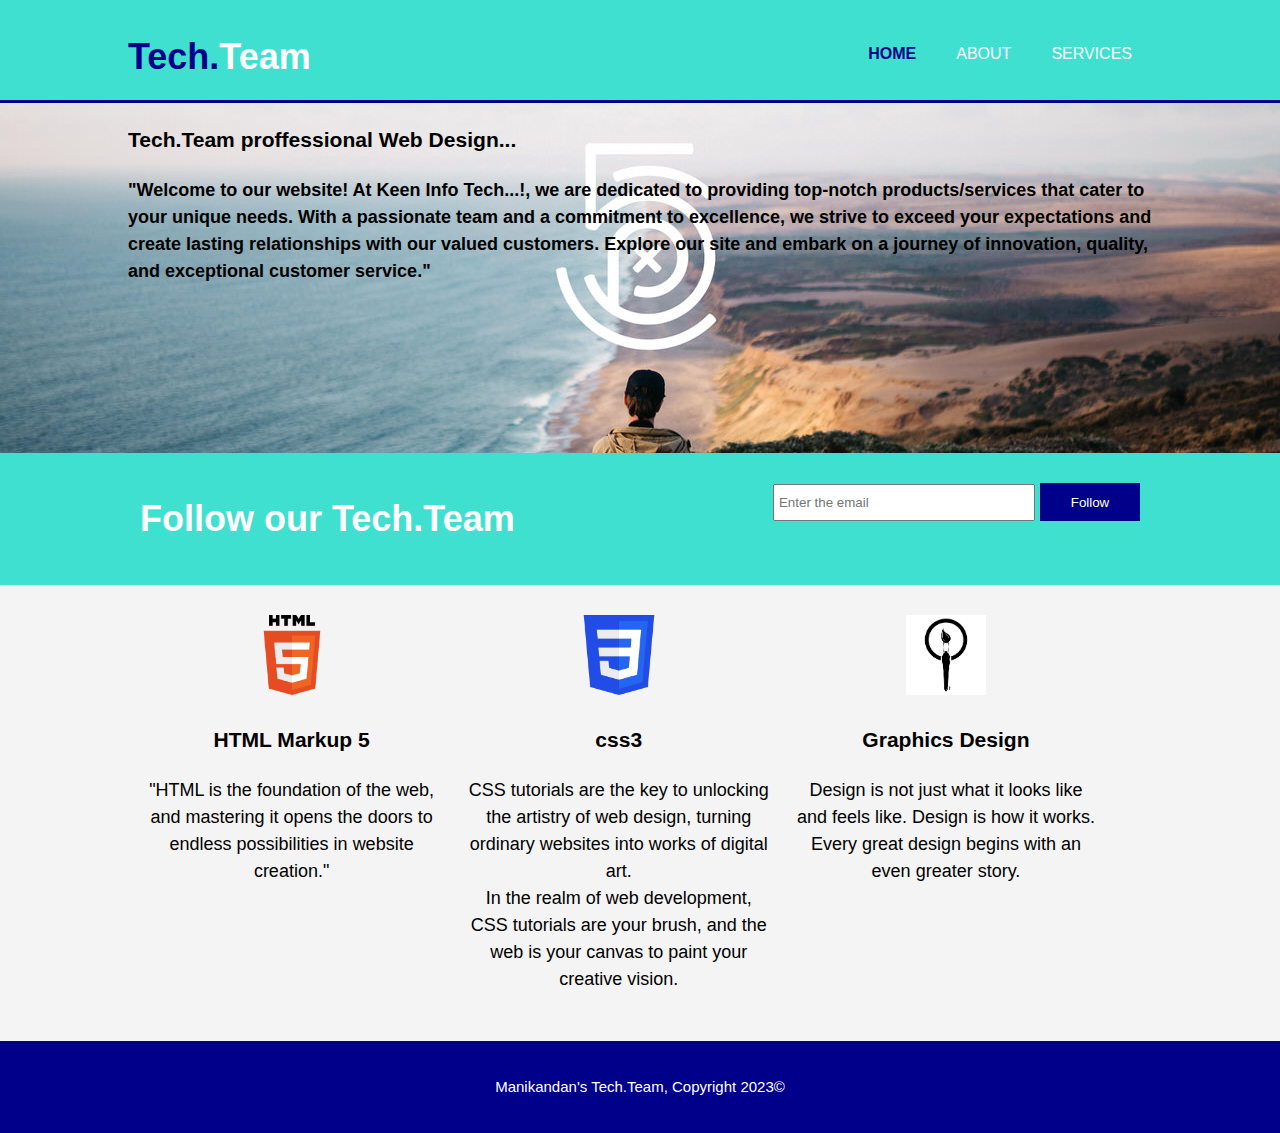
<file: index.html>
<!DOCTYPE html>
<html lang="en">
<head>
    <meta charset="UTF-8">
    <meta name="viewport" content="width=device-width, initial-scale=1.0">
    <title>keen web creation - welcome</title>
    <link rel="stylesheet" href="style.css">
</head>
<body>
    <header>
        <div class="container">
            <div id="branding">
                <h1><span class="highlight">Tech.</span>Team</h1>
            </div>
            <nav>
                <ul>
                    <li class="current"><a href="index.html">Home</a></li>
                    <li><a href="about.html">About</a></li>
                    <li><a href="services.html">Services</a></li>
                </ul>
            </nav>
        </div>
    </header>
    <section id="showcase">
        <div class="container">
            <h3>Tech.Team proffessional Web Design...</h3>
            <p><b>"Welcome to our website! At Keen Info Tech...!, we are dedicated to providing top-notch products/services that cater to your unique needs. With a passionate team and a commitment to excellence, we strive to exceed your expectations and create lasting relationships with our valued customers. Explore our site and embark on a journey of innovation, quality, and exceptional customer service."</b></p>
        </div>
    </section>

    <section id="newsletter">
        <div class="container">
            <h1>Follow our Tech.Team</h1>
            <form action="">
                <input type="email" placeholder="Enter the email">
                <button type="submit" class="button_1">Follow</button>
            </form>
        </div>
    </section>

    <section id="boxes">
        <div class="container">
            <div class="box">
                <img src="HTML5.png" alt="" width="80px">
                <h3>HTML Markup 5</h3>
                <p>"HTML is the foundation of the web, and mastering it opens the doors to endless possibilities in website creation."</p>
            </div>
            <div class="box">
                <img src="CSS.png" alt="" width="80">
                <h3>css3</h3>
                <p>CSS tutorials are the key to unlocking the artistry of web design, turning ordinary websites into works of digital art.<br>

                    In the realm of web development, CSS tutorials are your brush, and the web is your canvas to paint your creative vision.</p>
            </div>
            <div class="box">
                <img src="brush.png" alt="" width="80">
                <h3>Graphics Design</h3>
                <p>Design is not just what it looks like and feels like. Design is how it works.<br>

                    Every great design begins with an even greater story.</p>
            </div>
        </div>
    </section>

    <footer>
        <p>Manikandan's  Tech.Team, Copyright 2023&copy;</p>
    </footer>
</body>
</html>
</file>
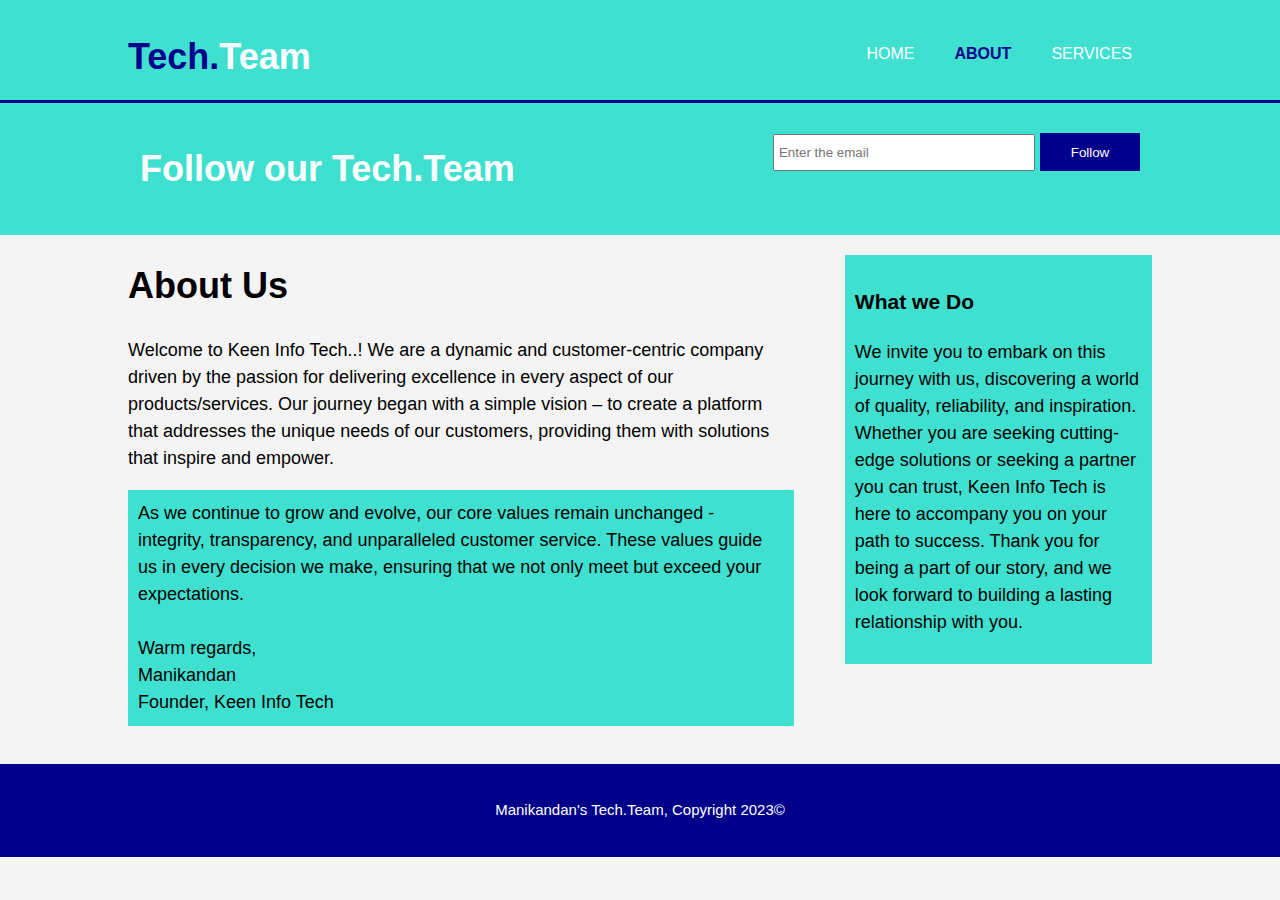
<file: about.html>
<!DOCTYPE html>
<html lang="en">
<head>
    <meta charset="UTF-8">
    <meta name="viewport" content="width=device-width, initial-scale=1.0">
    <title>keen web creation - About</title>
    <link rel="stylesheet" href="style.css">
</head>
<body>
    <header>
        <div class="container">
            <div id="branding">
                <h1><span class="highlight">Tech.</span>Team</h1>
            </div>
            <nav>
                <ul>
                    <li><a href="index.html">Home</a></li>
                    <li  class="current"><a href="about.html">About</a></li>
                    <li><a href="services.html">Services</a></li>
                </ul>
            </nav>
        </div>
    </header>
        
    <section id="newsletter">
        <div class="container">
            <h1>Follow our Tech.Team</h1>
            <form action="">
                <input type="email" placeholder="Enter the email">
                <button type="submit" class="button_1">Follow</button>
            </form>
        </div>
    </section>

    <section id="main">
        <div class="container">
            <article id="main-col">
                <h1 class="page-title">About Us</h1>
                <p>
                    Welcome to Keen Info Tech..! We are a dynamic and customer-centric company driven by the passion for delivering excellence in every aspect of our products/services. Our journey began with a simple vision – to create a platform that addresses the unique needs of our customers, providing them with solutions that inspire and empower.
                </p>
                <p class="dark">As we continue to grow and evolve, our core values remain unchanged - integrity, transparency, and unparalleled customer service. These values guide us in every decision we make, ensuring that we not only meet but exceed your expectations.<br> <br>Warm regards,<br>
                    Manikandan<br>
                    Founder, Keen Info Tech</p>
                
            </article>

            <aside id="sidebar">
                <div class="dark">
                <h3>What we Do</h3>
                <p>We invite you to embark on this journey with us, discovering a world of quality, reliability, and inspiration. Whether you are seeking cutting-edge solutions or seeking a partner you can trust, Keen Info Tech is here to accompany you on your path to success.

                    Thank you for being a part of our story, and we look forward to building a lasting relationship with you.</p>  
                      </div>
            </aside>
        </div>
    </section>

    <footer>
        <p>Manikandan's  Tech.Team, Copyright 2023&copy;</p>
    </footer>
</body>
</html>
</file>
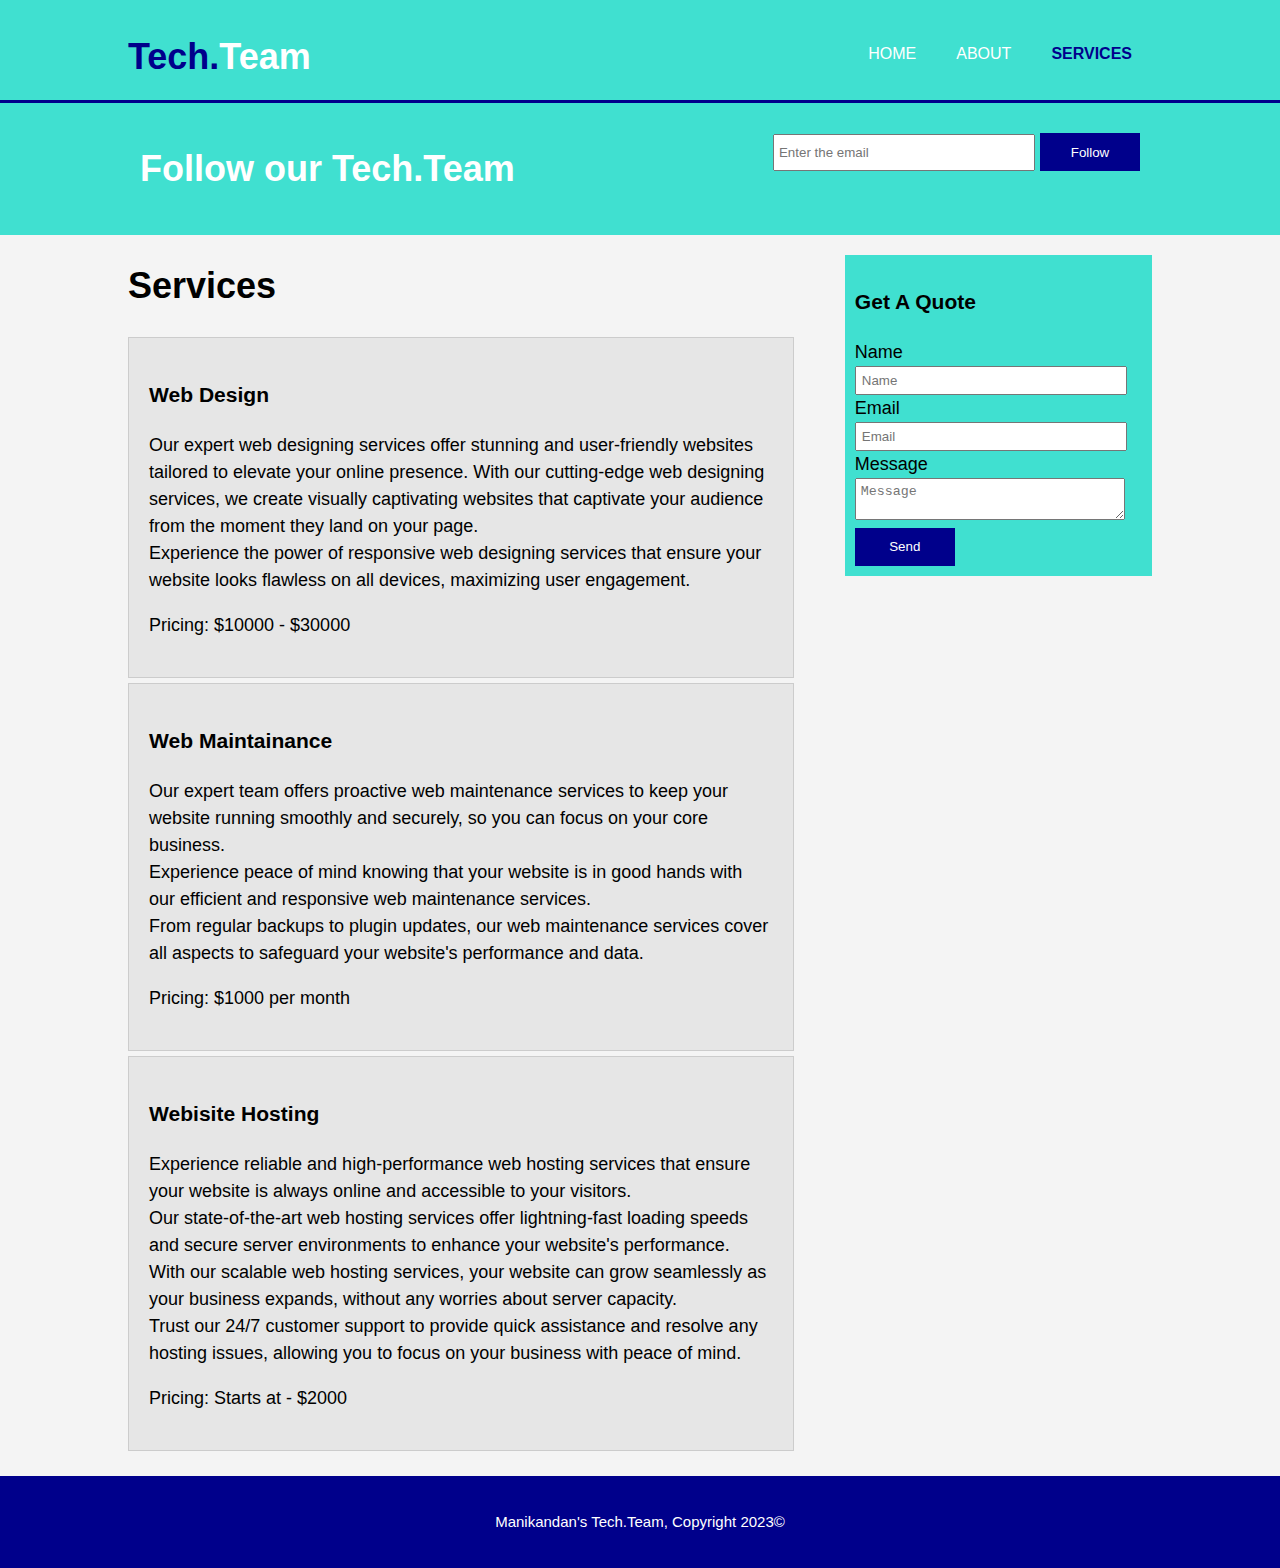
<file: services.html>
<!DOCTYPE html>
<html lang="en">
<head>
    <meta charset="UTF-8">
    <meta name="viewport" content="width=device-width, initial-scale=1.0">
    <title>keen web creation - Services</title>
    <link rel="stylesheet" href="style.css">
</head>
<body>
    <header>
        <div class="container">
            <div id="branding">
                <h1><span class="highlight">Tech.</span>Team</h1>
            </div>
            <nav>
                <ul>
                    <li><a href="index.html">Home</a></li>
                    <li><a href="about.html">About</a></li>
                    <li class="current"><a href="services.html">Services</a></li>
                </ul>
            </nav>
        </div>
    </header>
        
    <section id="newsletter">
        <div class="container">
            <h1>Follow our Tech.Team</h1>
            <form action="">
                <input type="email" placeholder="Enter the email">
                <button type="submit" class="button_1">Follow</button>
            </form>
        </div>
    </section>

    <section id="main">
        <div class="container">
            <article id="main-col">
                <h1 class="page-title">Services</h1>
                <ul id="services">
                    <li>
                        <h3>Web Design</h3>
                        <p>Our expert web designing services offer stunning and user-friendly websites tailored to elevate your online presence.
                            With our cutting-edge web designing services, we create visually captivating websites that captivate your audience from the moment they land on your page.
                            
                            <br>Experience the power of responsive web designing services that ensure your website looks flawless on all devices, maximizing user engagement.</p>
                        <p>Pricing: $10000 - $30000</p>
                    </li>
                    <li>
                        <h3>Web Maintainance</h3>
                        <p>Our expert team offers proactive web maintenance services to keep your website running smoothly and securely, so you can focus on your core business.

                            <br>Experience peace of mind knowing that your website is in good hands with our efficient and responsive web maintenance services.
                            
                            <br>From regular backups to plugin updates, our web maintenance services cover all aspects to safeguard your website's performance and data.</p>
                        <p>Pricing: $1000 per month</p>
                    </li>
                    <li>
                        <h3>Webisite Hosting</h3>
                        <p>Experience reliable and high-performance web hosting services that ensure your website is always online and accessible to your visitors.

                            <br>Our state-of-the-art web hosting services offer lightning-fast loading speeds and secure server environments to enhance your website's performance.
                            
                            <br>With our scalable web hosting services, your website can grow seamlessly as your business expands, without any worries about server capacity.
                            
                            <br>Trust our 24/7 customer support to provide quick assistance and resolve any hosting issues, allowing you to focus on your business with peace of mind.</p>
                        <p>Pricing: Starts at - $2000</p>
                    </li>
                </ul>
            </article>

            <aside id="sidebar">
                <div class="dark">
                <h3>Get A Quote</h3>
                <form class="quote">
                    <div>
                        <label>Name</label><br>
                        <input type="text" placeholder="Name">
                    </div>
                    <div>
                        <label>Email</label><br>
                        <input type="text" placeholder="Email">
                    </div>
                    <div>
                        <label>Message</label><br>
                        <textarea placeholder="Message"></textarea>
                    </div>
                    <button class="button_1" type="submit">Send</button>
                </form>
                </div>
            </aside>
        </div>
    </section>

    <footer>
        <p>Manikandan's  Tech.Team, Copyright 2023&copy;</p>
    </footer>
</body>
</html>
</file>
<file: style.css>
body{
    font: 15px/1.5 Arial,Helvetica,sans-serif;
    padding: 0;
    margin: 0;
    background-color: #f4f4f4;
}

.container{
    width: 80%;
    margin: auto;
    overflow: hidden;
    font-size: larger;
}

ul{
    margin: 0;
    padding: 0;
}

.button_1{
    height: 38px;
    width: 100px;
    background: darkblue;
    border: 0;
    padding-left: 20px;
    padding-right: 20px;
    color: #ffffff;
}

header{
    background: turquoise;
    color: #ffffff;
    padding-top: 30px;
    min-height: 70px;
    border-bottom: darkblue 3px solid;
}

header a{
    color: #ffffff;
    text-decoration: none;
    text-transform: uppercase;
    font-size: 16px;
}
 

header li{
    float: left;
    display: inline;
    padding: 0 20px 0 20px;
}

header #branding{
    float: left;
}

header #branding h1{
    margin: 0;
}

header nav{
    float: right;
    margin-top: 10px;
}

header .highlight,header .current a{
    color:darkblue;
    font-weight:bold;
}

header a:hover{
    color: #cccccc;
    font-weight: bold;
}

#showcase{
    min-height: 350px;
    max-width: max-content;
    background: url(1.jpg) no-repeat;
    background-position: center;
}

#newsletter{
    padding: 15px;
    color: #ffffff;
    background: turquoise;
}

#newsletter h1{
    float: left;
}

#newsletter form{
    float: right;
    margin-top: 15px;
}

#newsletter input[type="email"]{
    padding: 4px;
    height: 25px;
    width: 250px;
}

#boxes{
    margin-top: 20px;
}

#boxes .box{
    float: left;
    width: 30%;
    text-align: center;
    padding: 10px;
}

#boxes .box .img{
    width: 90px;
}

aside#sidebar{
    float: right;
    width: 30%;
    margin-top: 20px;
}

article#main-col{
    float: left;
    width:65% ;
}

ul#services li{
    list-style: none;
    padding: 20px;
    border: #cccccc solid 1px;
    margin-bottom: 5px;
    background: #e6e6e6;
}

aside#sidebar .quote input,aside#sidebar .quote textarea{
    width: 90%;
    padding: 5px;
}

@media(max-width :768px){
   header #branding, header nav, header nav li, #newsletter h1, #newsletter form, #boxes .box, article#main-col, aside#sidebar{
    float: none;
    text-align: center;
    width: 100%;
   }

   header{
    padding: 20px;
   }
   
   #newsletter button, .quote button{
    display: block;
    width: 100%;
   }

   #newsletter form input[type="email"], .quote input, .quote textarea{
    width: 100%;
    margin-bottom: 5px;
   }
}

footer{
    padding: 20px;
    margin-top: 20px;
    color: #ffffff;
    background: darkblue;
    text-align: center;
}

.dark{
    padding: 10px;
    background: turquoise;
}
</file>
